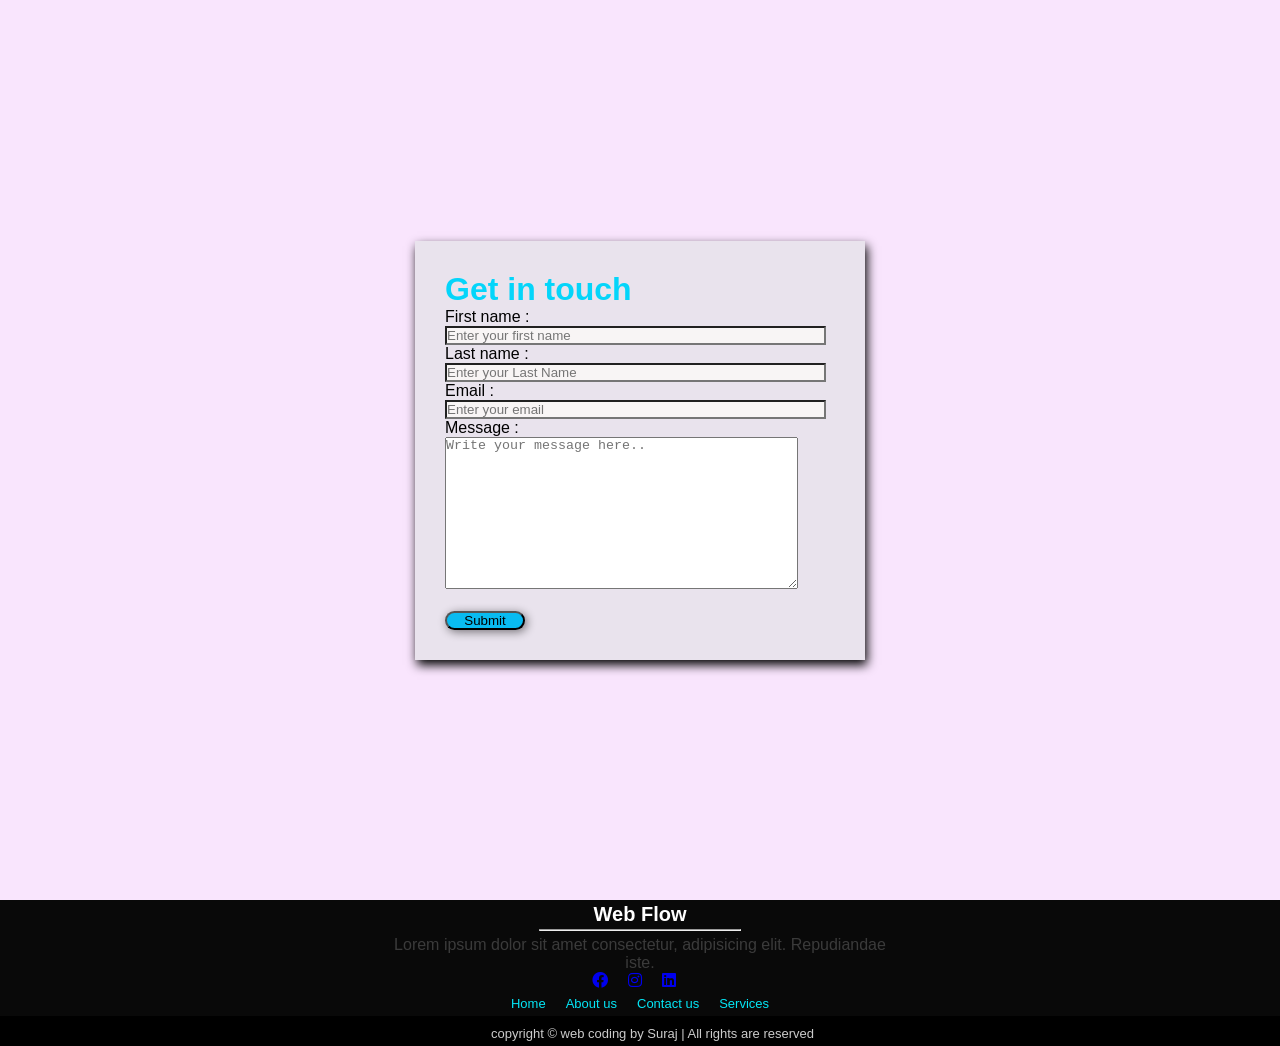
<file: contact.html>
<!DOCTYPE html>
<html lang="en">
<head>
    <meta charset="UTF-8">
    <meta name="viewport" content="width=device-width, initial-scale=1.0">
    <title>Contact</title>
    <link rel="stylesheet" href="contactstyle.css">
    <link rel="stylesheet" href="https://cdnjs.cloudflare.com/ajax/libs/font-awesome/5.15.1/css/all.min.css">

</head>

<body> 
    <div class="container">
    <form action="contactoutput.php" method="POST">
        <div class="form">
            <div class="contact">
                <h1>Get in touch</h1>
                
                <label>First name :</label>
                <br>
                <input type="text" name="nm" id="fname"placeholder="Enter your first name">
                <br>
                <label>Last name :</label>
                <br>
                <input type="text" name="lm" id="lname" placeholder="Enter your Last Name">
                <br>
                <label>Email :</label>
                <br>
                <input type="email" name="mail" id="mail" placeholder="Enter your email">
                <br>
                <label>Message :</label>
                <br>
                <textarea name="msg" cols="42" rows="10" id="msg" placeholder="Write your message here.."></textarea>
                <br>
                <br>
                <div class="submit">
          <input type="submit" name="submit" id="submit" value="Submit">
          </div>
            </div>
        </div>
       
    </form>
    </div>
</body>
<footer>
    <div class="foot">
        <h3>Web Flow</h3>
        <hr class="hr">
        <p>Lorem ipsum dolor sit amet consectetur, adipisicing elit. Repudiandae iste.
        </p>
        <div class="social">
            <ul class="sitems" style="padding-right: 12px;">
                <li ><a href="https://www.facebook.com/profile.php?id=100013997972695" target="blank"><i class="fab fa-facebook"></i></a></li>
                <li ><a href="https://www.instagram.com/entrepreneur_surajp/" target="blank"><i class="fab fa-instagram"></i></a></li>
                <li ><a href="https://www.linkedin.com/in/suraj-pandey-225459197/" target="blank"><i class="fab fa-linkedin"></i></a></li>
                
            </ul>
        </div>
        
        <div class="quick_link">
            <ul class="quick_item" >
                <li ><a href="home.html" >Home</a></li>
                <li ><a href="#">About us</a></li>
                <li ><a href="#">Contact us</a></li>
                <li ><a href="#">Services</a></li>
            </ul>
        </div>
        <div class="outer_section" style="padding-left: 25px;">
          copyright &copy; web coding by Suraj | All rights are reserved
        </div>
    </div>
 
</footer>
  
</html>
</file>
<file: contactstyle.css>
*{
    margin: 0px;
    padding: 0px;
}
body{
    font-family: sans-serif;
}
h1{
    color: rgb(4, 213, 250);
}
h1:hover{
    color:rgb(9, 241, 171);
}
.form{
    
    height: 100vh;
    width: 100vw;
    background-color: rgba(215, 85, 241, 0.151);
    padding-left: 0px;
    display: flex;
    align-items: center;
    justify-content: center;
}
/* .container{
    width: 90%;
    max-width: 500px;
    margin: 0 auto;
    padding: 50px;
    background-color: blue;

} */
#fname,#lname,#mail{
    background: transparent;
    
    padding-right: 208px;
    background-color: rgba(248, 245, 245, 0.986);
    
}
.contact{
    width: 420px;
    padding: 30px;
    padding-right: 0px;
    background-color: rgba(228, 228, 231, 0.712);
    box-shadow: 2px 5px 10px ;
}
#submit{
    justify-content: end;
    width: 80px;
     border-radius: 10px;
     box-shadow: 2px 2px 10px rgba(0, 0, 0, 0.493); background-color: rgb(9, 187, 241);"

}
#submit:hover{
    padding: 2px;
    background-color: rgb(8, 248, 196);
}
textarea{
    resize: vertical;
}
footer{
    height: auto;
    background-color:rgba(0, 0, 0, 0.966);
    width: 100vw;
    font-family: sans-serif;
    color: white;
   
}
.foot{
    display: flex;
    align-items: center;
    justify-content: center;
    flex-direction: column;
     padding: 0px;
     margin: 0px;
}
.foot h3{
    font-size: 20px;
    margin-top: 3px;
    font-weight: 0px;
    margin-bottom: 3px;
}
.foot p{
    max-width: 500px;
    opacity: 20%;
    margin-bottom:0px;
    text-align: center;
    margin-top: 5px;
}
.sitems{
    list-style: none;
    display: flex;
    align-items: center;
    justify-content: center;
    margin: 0px;
}
.quick_item {
    margin-top: 4px;
    list-style: none;
    display: flex;
    text-align: center;
    align-items: center;
    justify-content: center;
    margin-bottom: 4px;
    
   }
 li{
    margin: 0 10px;
    
}
.quick_item a{
    text-decoration: none;
    color: rgba(4, 232, 248, 0.993);
    font-size: 13px;
}
.outer_section {
    background-color: black;
    padding-bottom: 5px;
    align-items: center;
    justify-content: center;
    text-align: center;
    width: 100vw;
    margin-top: 0px;
 
    padding-top: 10px;
    
    color: rgba(255, 255, 255, 0.795);
    font-size: 13px;
}
 a:hover{
    color: yellowgreen;
}
.hr{
    margin-top: 3 px;
    color: rgb(3, 245, 225);
    width: 200px;
}
.hr:hover{
    color: rgb(245, 9, 253);
    width: 100px;
}
.s{
    align-items: center;
    justify-content: center;
    padding :100px;
    color: lightcoral;
    
}
</file>
